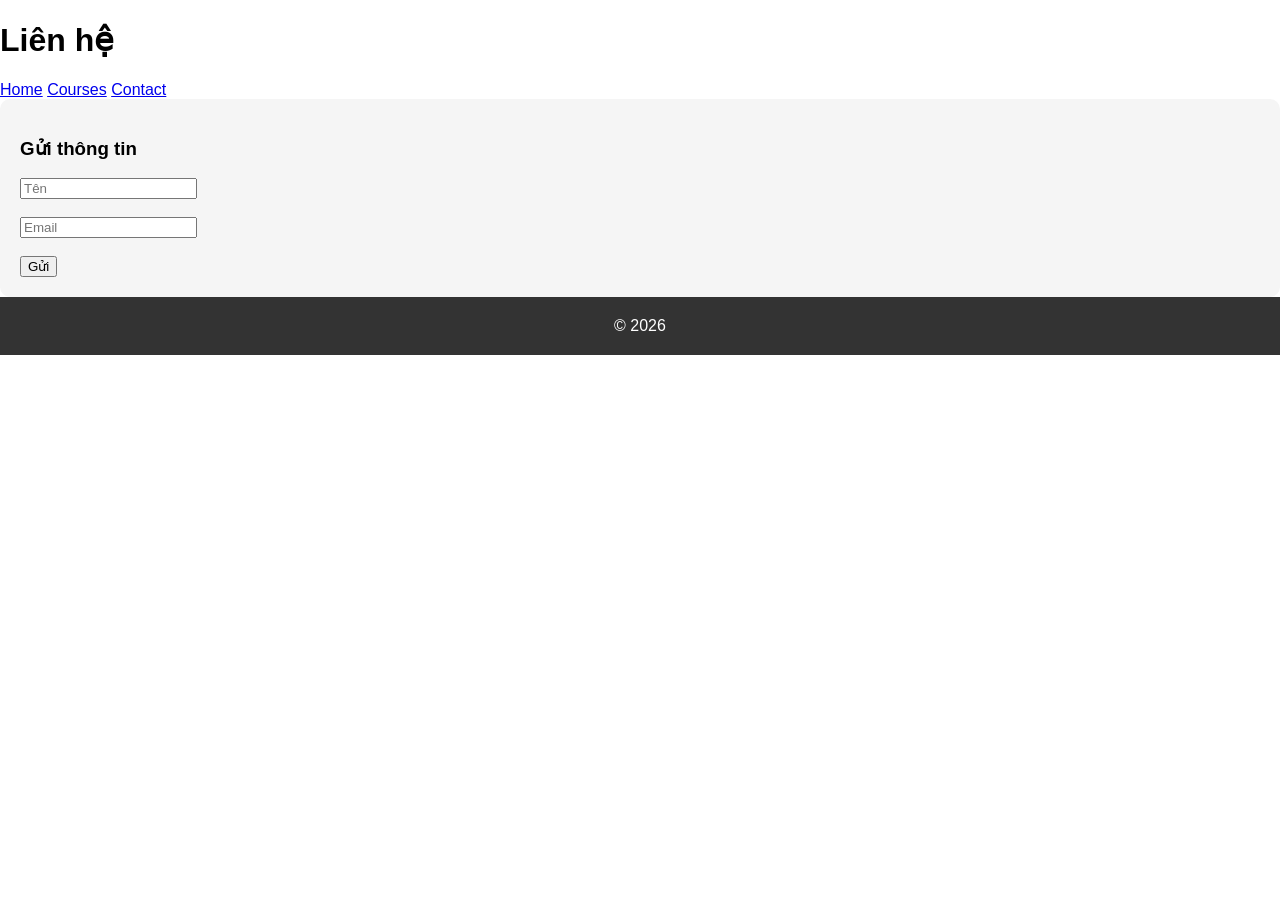
<file: contact.html>
<!DOCTYPE html>
<html lang="vi">
<head>
<meta charset="UTF-8">
<title>Liên hệ</title>
<link rel="stylesheet" href="style.css">
</head>

<body>

<header><h1>Liên hệ</h1></header>

<nav>
<a href="index.html">Home</a>
<a href="courses.html">Courses</a>
<a href="contact.html">Contact</a>
</nav>

<div class="container">

<div class="card">
<h3>Gửi thông tin</h3>

<input type="text" placeholder="Tên"><br><br>
<input type="email" placeholder="Email"><br><br>
<button onclick="alert('Đã gửi!')">Gửi</button>

</div>

</div>

<footer>© 2026</footer>

</body>
</html>
</file>
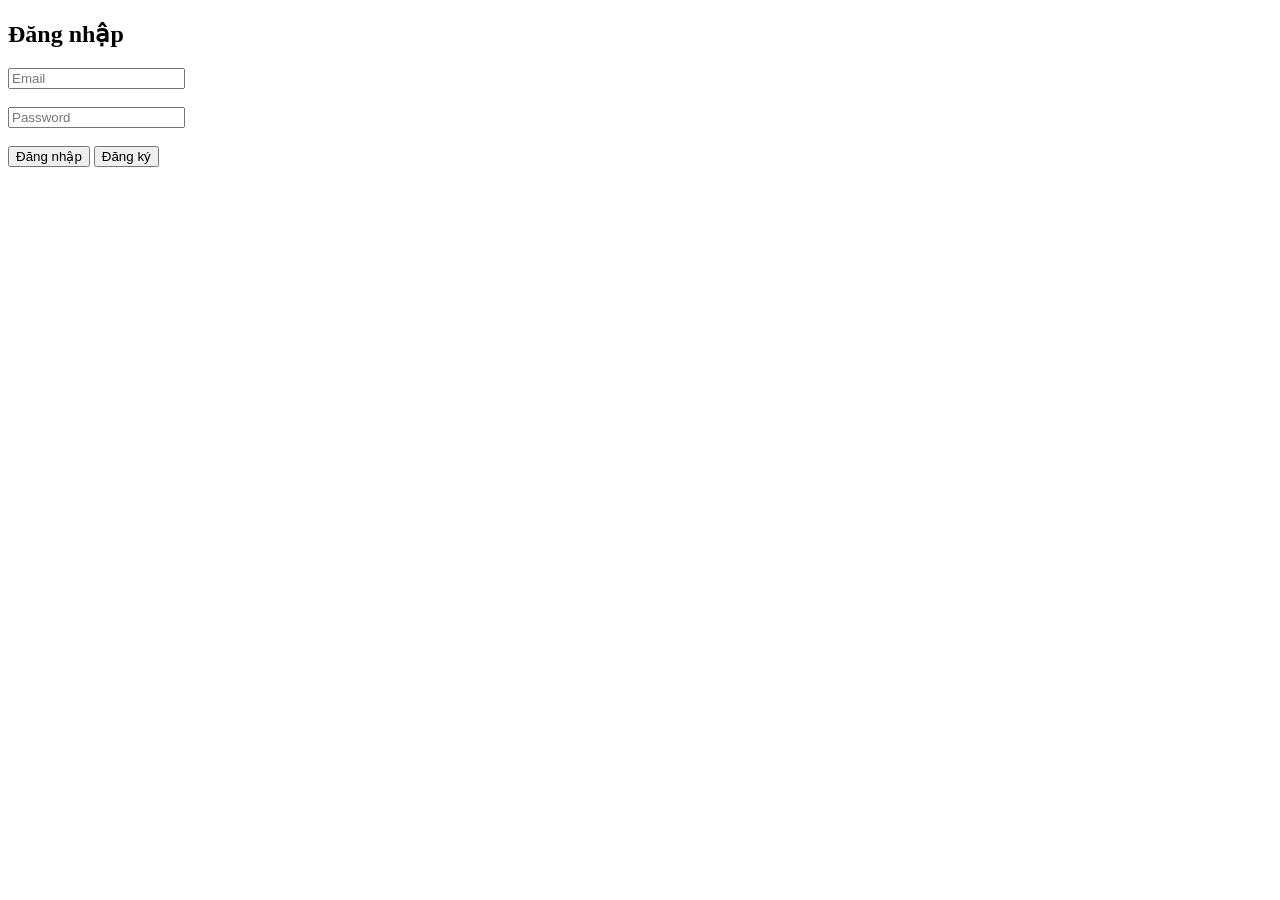
<file: login.html>
<!DOCTYPE html>
<html lang="vi">
<head>
<meta charset="UTF-8">
<title>Login</title>
<meta name="viewport" content="width=device-width, initial-scale=1.0">
</head>

<body>

<h2>Đăng nhập</h2>

<input id="txtEmail" type="email" placeholder="Email"><br><br>
<input id="txtPass" type="password" placeholder="Password"><br><br>

<button onclick="handleLogin()">Đăng nhập</button>
<button onclick="handleRegister()">Đăng ký</button>

<script type="module">
import { initializeApp } from "https://www.gstatic.com/firebasejs/10.11.0/firebase-app.js";
import { getAuth, createUserWithEmailAndPassword, signInWithEmailAndPassword } from "https://www.gstatic.com/firebasejs/10.11.0/firebase-auth.js";

const firebaseConfig = {
  apiKey: "AIzaSyCTyfD9rGmIEn6dr12KpwRqsg7ebzTBfdA",
  authDomain: "education-web-31bec.firebaseapp.com",
  projectId: "education-web-31bec",
  appId: "1:595887483632:web:2b62f1fd3dc5d2d5043035"
};

const app = initializeApp(firebaseConfig);
const auth = getAuth(app);

// LOGIN
window.handleLogin = function() {
  alert("Đang login...");

  const email = document.getElementById("txtEmail").value;
  const pass = document.getElementById("txtPass").value;

@@ -41,6 +45,7 @@
    .catch(err => alert(err.message));
}

// REGISTER
window.handleRegister = function() {
  const email = document.getElementById("txtEmail").value;
  const pass = document.getElementById("txtPass").value;
</file>
<file: style.css>
body {
  margin: 0;
  font-family: Arial;
}

/* HEADER */
.header {
  display: flex;
  justify-content: space-between;
  padding: 15px 50px;
  background: #4CAF50;
  color: white;
}

.header a {
  margin: 10px;
  color: white;
  text-decoration: none;
}

/* HERO */
.hero {
  text-align: center;
  padding: 100px;
  background: linear-gradient(to right, #4CAF50, #81C784);
  color: white;
}

.btn {
  background: white;
  color: #4CAF50;
  padding: 10px 20px;
  text-decoration: none;
}

/* SERVICES */
.services {
  padding: 50px;
  text-align: center;
}

.grid {
  display: grid;
  grid-template-columns: repeat(4, 1fr);
  gap: 20px;
}

.card {
  padding: 20px;
  background: #f5f5f5;
  border-radius: 10px;
}

/* FOOTER */
footer {
  text-align: center;
  padding: 20px;
  background: #333;
  color: white;
}
</file>
